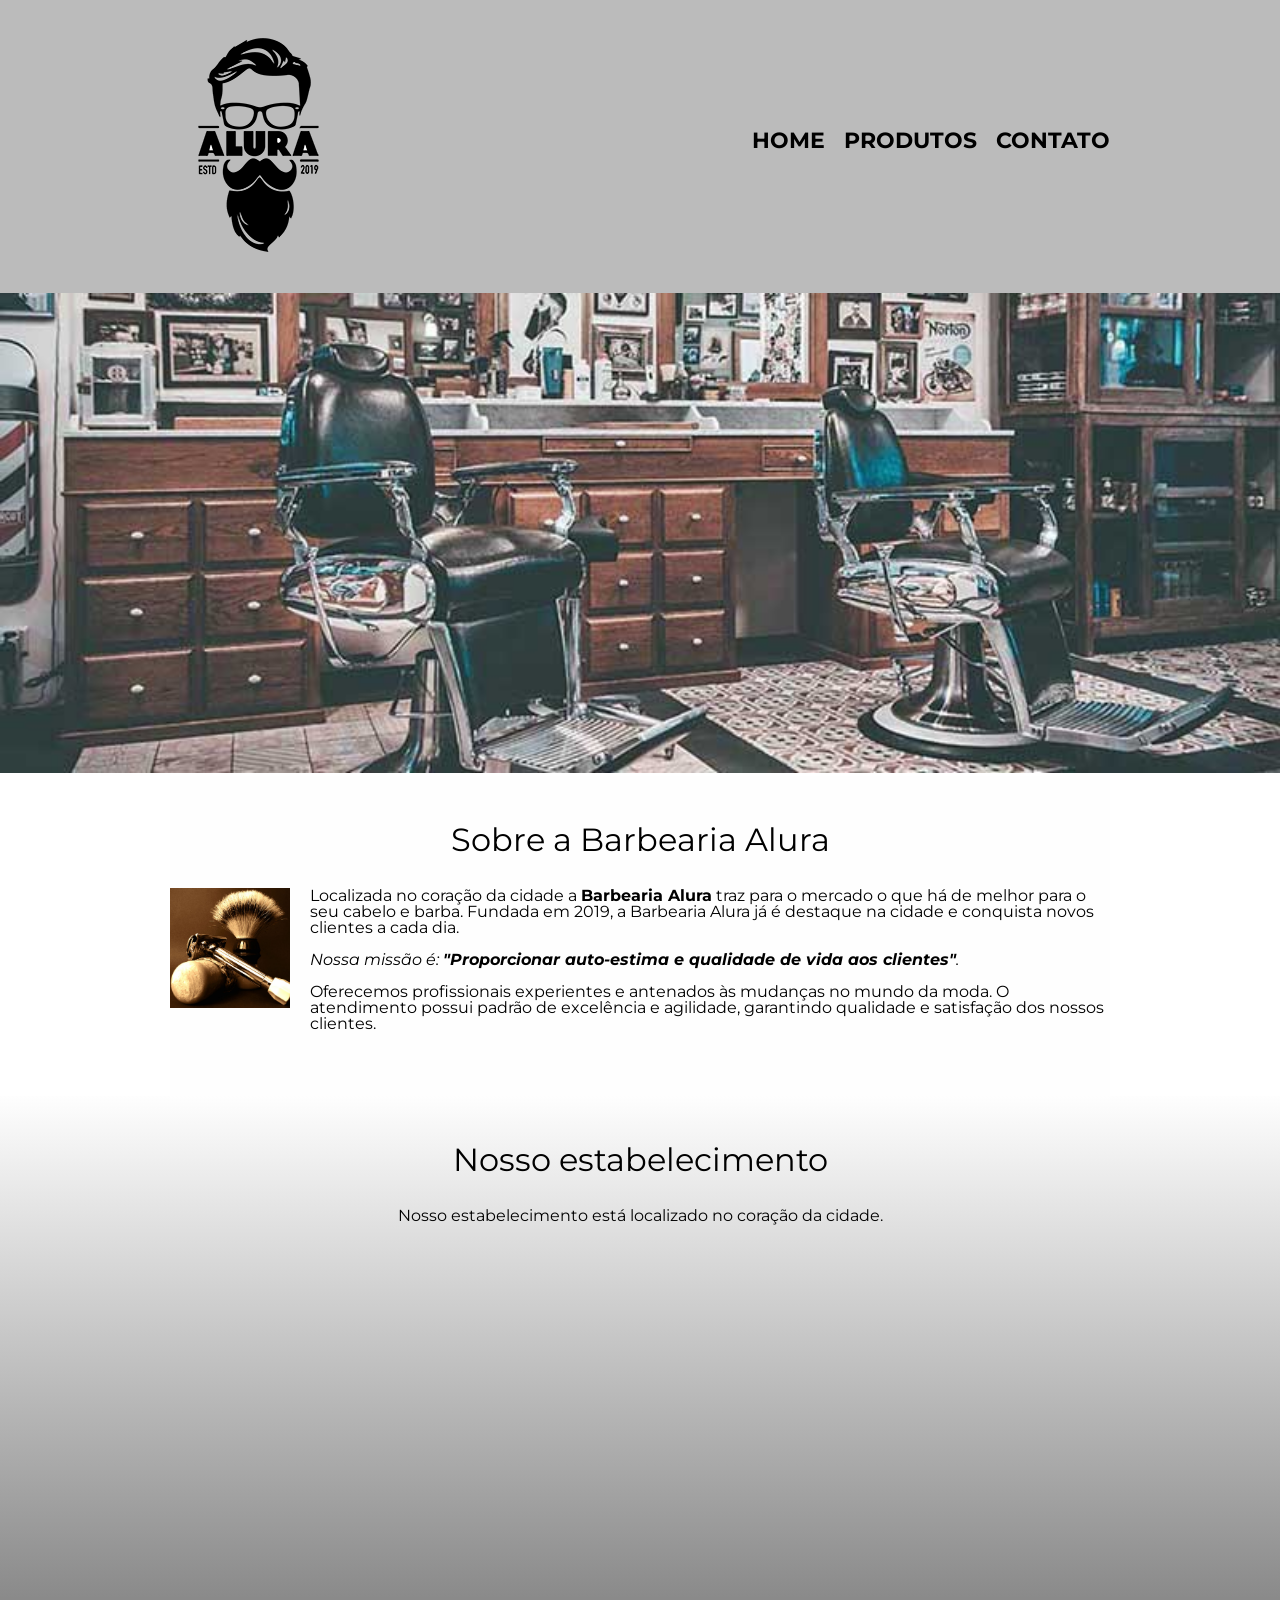
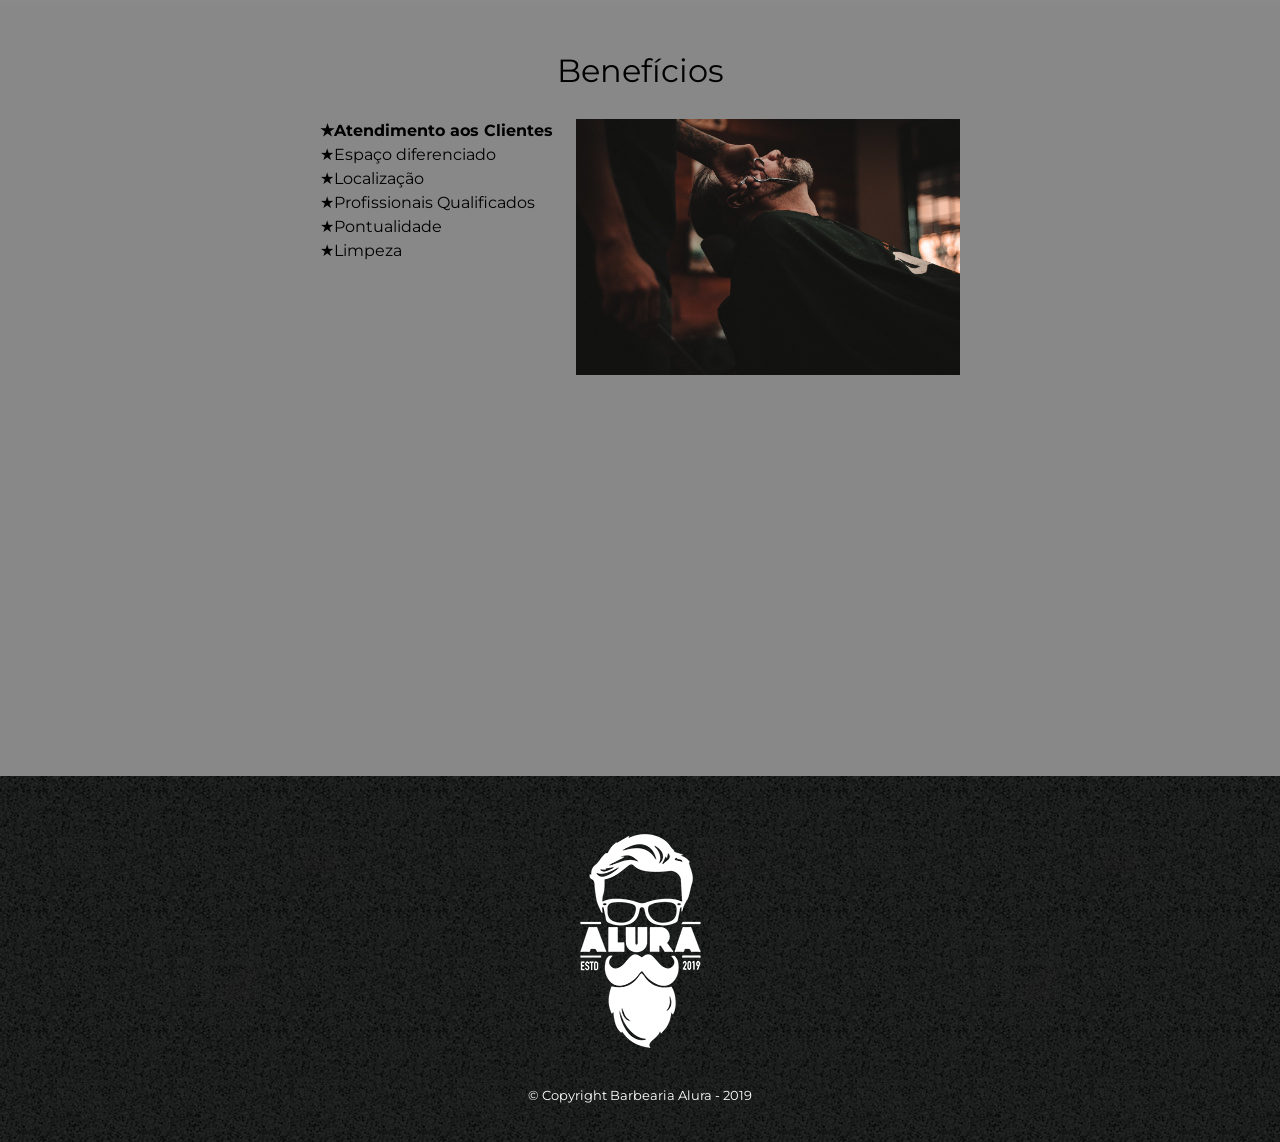
<file: index.html>
<!DOCTYPE html>
<html lang="pt-br">
    <head>
        <meta charset="UTF-8">
        <title>Barbearia Alura</title>
       
        <link rel="stylesheet" href="reset.css">
        <link rel="stylesheet" href="style.css">
        <link href="https://fonts.googleapis.com/css?family=Montserrat&display=swap" rel="stylesheet">
    </head>

    <body>
       <header>
    <div class="caixa">
        <h1><img src="logo.png"></h1>

        <nav>
            <ul>
                <li><a href="index.html">Home</a></li>
                <li><a href="produtos.html">Produtos</a></li>
                <li><a href="contato.html">Contato</a></li>
            </ul>
        </nav>
    </div>
</header>
      <img class="banner" src="banner.jpg">

<main>
         <section class="principal">
    <h2 class="titulo-principal">Sobre a Barbearia Alura</h2>
            <img class="utensilios" src="utensilios.jpg" alt="Utensilios de um barbeiro."> 
                <p>Localizada no coração da cidade a <strong>Barbearia Alura</strong> traz para o mercado o que há de melhor para o seu cabelo e barba. Fundada em 2019, a Barbearia Alura já é destaque na cidade e conquista novos clientes a cada dia.</p>

                <p id="missao"><em>Nossa missão é: <strong>"Proporcionar auto-estima e qualidade de vida aos clientes"</strong>.</em></p>

                <p>Oferecemos profissionais experientes e antenados às mudanças no mundo da moda. O atendimento possui padrão de excelência e agilidade, garantindo qualidade e satisfação dos nossos clientes.</p>
</section>
                   <section class="mapa">
    <h3 class="titulo-principal">Nosso estabelecimento</h3>
    <p>Nosso estabelecimento está localizado no coração da cidade.</p>
<div class="mapa-conteudo">
    <iframe src="https://www.google.com/maps/embed?pb=!1m18!1m12!1m3!1d3656.4483278365396!2d-46.63466568562861!3d-23.588249068469487!2m3!1f0!2f0!3f0!3m2!1i1024!2i768!4f13.1!3m3!1m2!1s0x94ce5a2b2ed7f3a1%3A0xab35da2f5ca62674!2sCaelum!5e0!3m2!1spt-BR!2sbr!4v1568814489656!5m2!1spt-BR!2sbr" width="100%" height="300" frameborder="0" style="border:0;" allowfullscreen=""></iframe>
</div>
</section>     

           <section class="beneficios">
    <h3 class="titulo-principal">Benefícios</h3>
               
               <div class="conteudo-beneficios">
    <ul class="lista-beneficios">
        <li class="itens">Atendimento aos Clientes</li>
        <li class="itens">Espaço diferenciado</li>
        <li class="itens">Localização</li>
        <li class="itens">Profissionais Qualificados</li>
        <li class="itens">Pontualidade</li>
        <li class="itens">Limpeza</li>
    </ul><img src="beneficios.jpg" class="imagem-beneficios">
</div>

                
               
               <div class="video">
    <iframe width="560" height="315" src="https://www.youtube.com/embed/wcVVXUV0YUY" frameborder="0" allow="accelerometer; autoplay; encrypted-media; gyroscope; picture-in-picture" allowfullscreen></iframe>
</div>
</section>
</main>
        
        <footer>
    <img src="logo-branco.png">
    <p class="copyright">&copy; Copyright Barbearia Alura - 2019</p>
</footer>
    </body>
</html>
</file>
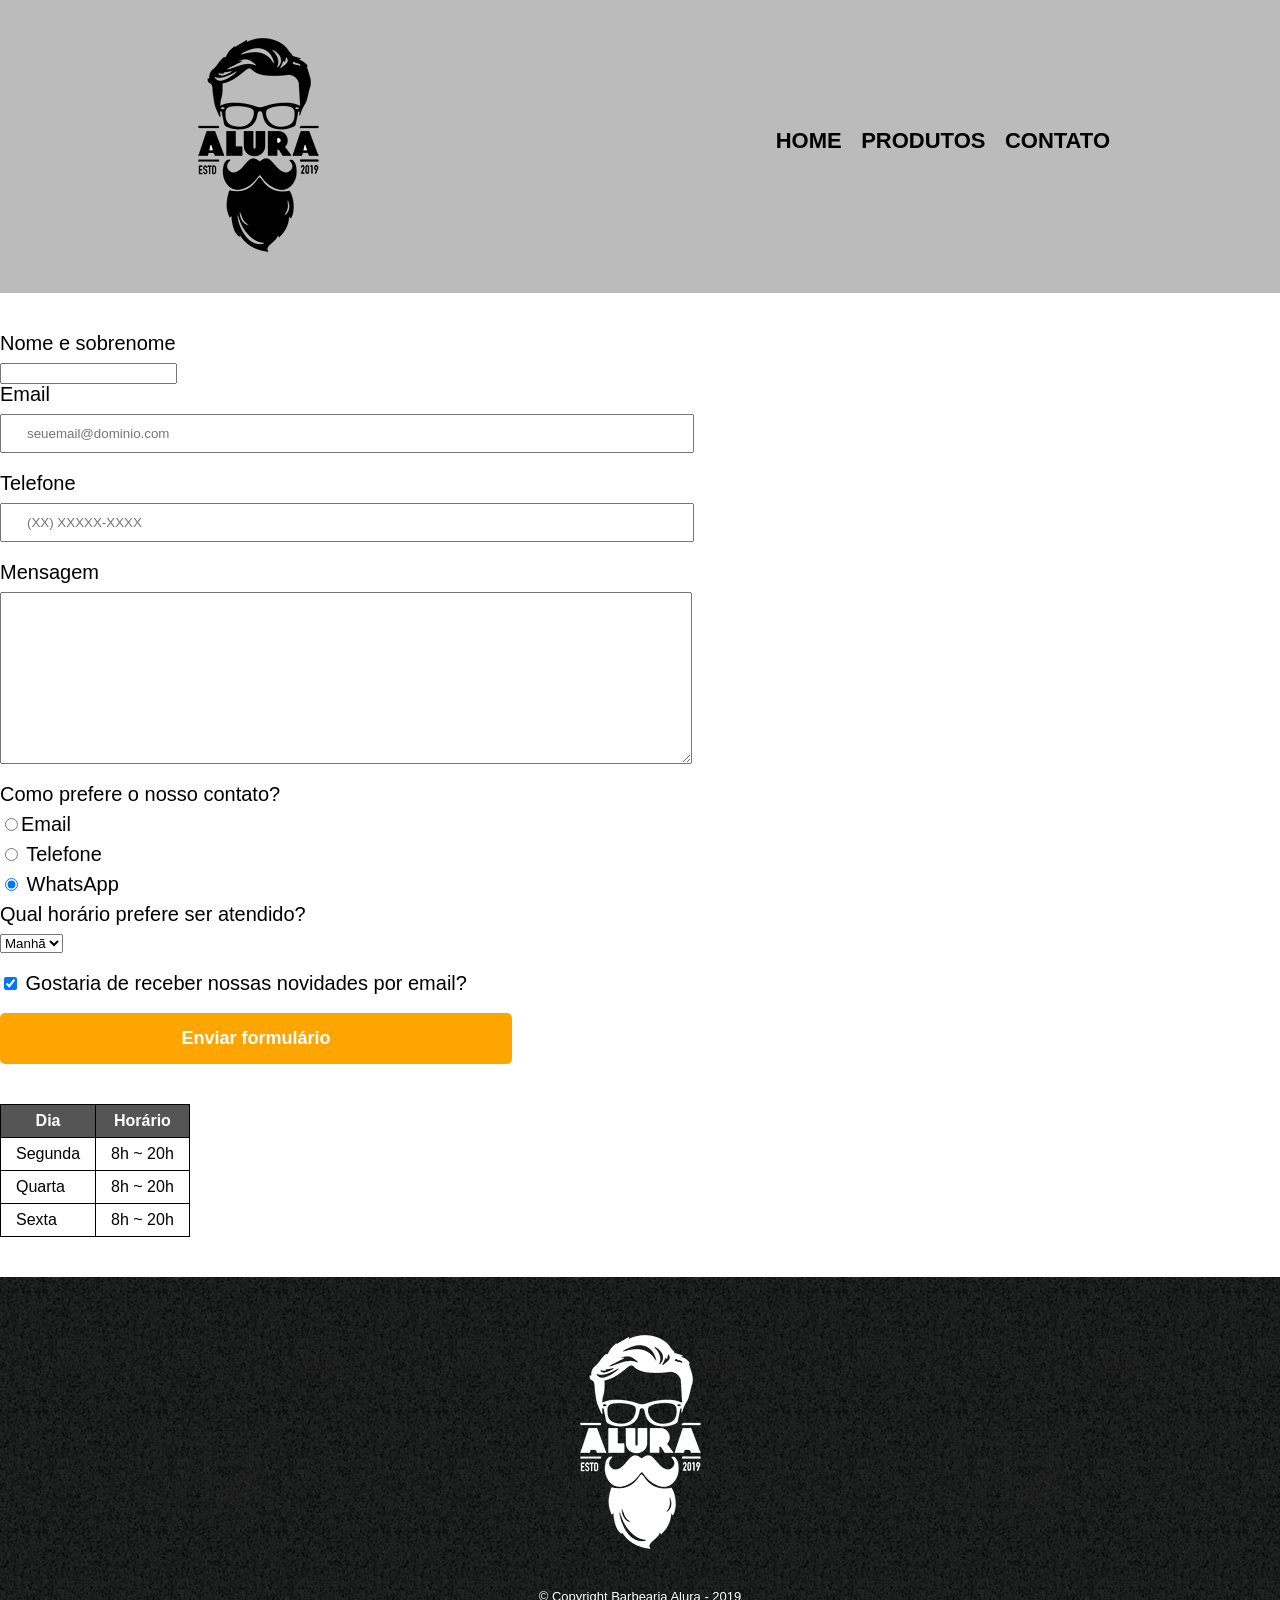
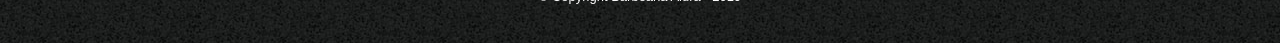
<file: contato.html>
<!DOCTYPE html>
<html>
    <head>
        <meta charset="UTF-8">
        <title>Contato - Barbearia Alura</title>

        <link rel="stylesheet" href="reset.css">
        <link rel="stylesheet" href="style.css">
    </head>
    <body>
        <header>
            <div class="caixa">
                <h1><img src="logo.png" alt="Logo da Barbearia Alura"></h1>

                <nav>
                    <ul>
                        <li><a href="index.html">Home</a></li>
                        <li><a href="produtos.html">Produtos</a></li>
                        <li><a href="contato.html">Contato</a></li>
                    </ul>
                </nav>
            </div>
        </header>
        <main>
    <form>
        <label for="nomesobrenome">Nome e sobrenome</label>
        <input type="text" id="nomesobrenome" classe="input-padrao">

        <label for="email">Email</label>
<input type="email" id="email" class="input-padrao" required placeholder="seuemail@dominio.com">

<label for="telefone">Telefone</label>
<input type="tel" id="telefone" class="input-padrao" required placeholder="(XX) XXXXX-XXXX">
     
        
        <label for="mensagem">Mensagem</label>
<textarea cols="70" rows="10" id="mensagem" class="input-padrao" classe="input-padrao" required></textarea>
        
                               <fieldset>
                            <legend>Como prefere o nosso contato?</legend>
                            <label for="radio-email">
                                <input type="radio" name="contato" value
                                 ="email" id="radio-email">Email</label>

                            <label for="radio-telefone">
                                <input type="radio" name="contato" value
                                  ="telefone" id="radio-telefone"> Telefone</label>

                           <label for="radio-whatsapp">
                    <input type="radio" name="contato" value="whatsapp" id="radio-whatsapp" checked>
                    WhatsApp</label>

                        </fieldset>

                        <fieldset>
                    <legend>Qual horário prefere ser atendido?</legend>
                    <select>
                        <option>Manhã</option>
                        <option>Tarde</option>
                        <option>Noite</option>
                    </select>
                </fieldset>

      <label class="checkbox"><input type="checkbox" checked>
    Gostaria de receber nossas novidades por email?
</label>
        
        <input type="submit" value="Enviar formulário" class="enviar">
    </form>
            
            <table>
                        <thead>
                            <tr>
                                <th>Dia</th>
                                <th>Horário</th>
                            </tr>
                        </thead>
                        <tbody>
                            <tr>
                                <td>Segunda</td>
                                <td>8h ~ 20h</td>
                            </tr>
                            <tr>
                                <td>Quarta</td>
                                <td>8h ~ 20h</td>
                            </tr>
                            <tr>
                                <td>Sexta</td>
                                <td>8h ~ 20h</td>
                            </tr>
                        </tbody>
</table>
</main>
        <footer>
            <img src="logo-branco.png" alt="Logo da Barbearia Alura">
                  
            <p class="copyright">&copy; Copyright Barbearia Alura - 2019</p>
        </footer>
    </body>
        </html>
</file>
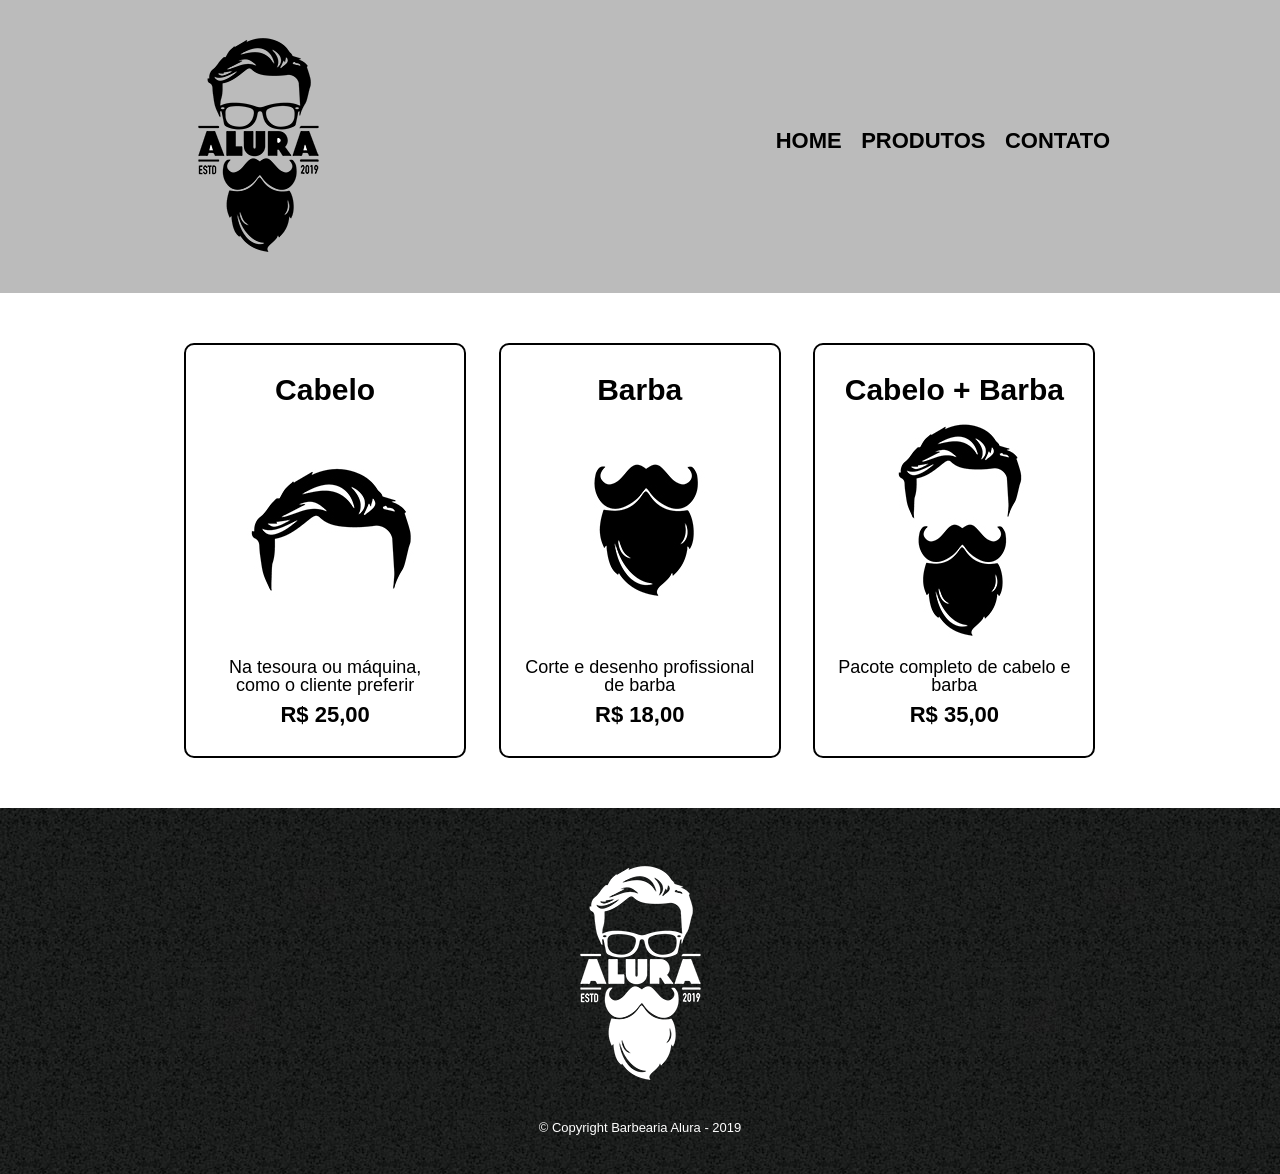
<file: produtos.html>
<!DOCTYPE html>
<html>
    <head>
        <meta charset="UTF-8">
        <title>Produtos - Barbearia Alura</title>
        
        <link rel="stylesheet" href="reset.css">
        <link rel="stylesheet" href="style.css">
    </head>
    <body>
        <header>
            <div class="caixa">
    <h1><img src="logo.png"></h1>

                <nav>
                    <ul>
                        <li><a href="index.html">Home</a></li>
                        <li><a href="produtos.html">Produtos</a></li>
                        <li><a href="contato.html">Contato</a></li>
                    </ul>
                </nav>
            </div>
        </header>
        <main>
    <ul class="produtos">
        <li>
            <h2>Cabelo</h2>
            <img src="cabelo.jpg">
            <p class="produto-descricao">Na tesoura ou máquina, como o cliente preferir</p>
            <p class="produto-preco">R$ 25,00</p>
        </li>
        <li>
            <h2>Barba</h2>
            <img src="barba.jpg">
            <p class="produto-descricao">Corte e desenho profissional de barba</p>
            <p class="produto-preco">R$ 18,00</p>
        </li>
        <li>
            <h2>Cabelo + Barba</h2>
            <img src="cabelo+barba.jpg">
            <p class="produto-descricao">Pacote completo de cabelo e barba</p>
            <p class="produto-preco">R$ 35,00</p>
        </li>
    </ul>
</main>
        <footer>
    <img src="logo-branco.png">
    <p class="copyright">&copy; Copyright Barbearia Alura - 2019</p>
</footer>
    </body>
</html>
</file>
<file: style.css>
body {
    font-family: 'Montserrat', sans-serif;
}


header {
    background: #BBBBBB;
    padding: 20px 0;
}

.caixa {
    position: relative;
    width: 940px;
    margin: 0 auto;
}

nav {
    position: absolute;
    top: 110px;
    right: 0;
}

nav li {
    display: inline;
    margin: 0 0 0 15px;
}

nav a {
    text-transform: uppercase;
    color: #000000;
    font-weight: bold;
    font-size: 22px;
    text-decoration: none;
}
nav a:hover {
    color: #C78C19;
    text-decoration: underline;
}

.produtos {
    width: 940px;
    margin: 0 auto;
    padding: 50px 0;
}

.produtos li {
    display: inline-block;
    text-align: center;
    width: 30%;
    vertical-align: top;
    margin: 0 1.5%;
    padding: 30px 20px;
    box-sizing: border-box;
    border: 2px solid #000000;
    border-radius: 10px;
}
.produtos li:hover {
    border-color: #C78C19;
}

.produtos li:active {
    border-color: #088C19;    
}
.produtos li:hover h2 {
    font-size: 34px;
}

.produtos h2 {
    font-size: 30px;
    font-weight: bold;
}

.produto-descricao {
    font-size: 18px;
}

.produto-preco {
    font-size: 22px;
    font-weight: bold;
    margin-top: 10px;
}
footer {
    text-align: center;
    background: url("bg.jpg");
    padding: 40px 0;
}

.copyright {
    color: #FFFFFF;
    font-size: 13px;
    margin: 20px 0 0;
}
main {
   
}

form {
    margin: 40px 0;
}

form label, form legend {
    display:block;
    font-size: 20px;
    margin: 0 0 10px;
}

.input-padrao {
    display: block;
    margin: 0 0 20px;
   padding: 10px 25px;
    width: 50%;
}

.checkbox {
    margin: 20px 0;
}

.enviar {
    width:40%;
    padding: 15px 0;
    background: orange;
    color: white;
    font-weight: bold;
    font-size: 18px;
    border: none;
    border-radius: 5px;
    transition: 1s all;
    cursor: pointer;
}

.enviar:hover {
    background: darkorange;
    transform: scale(1.2);
}

table {
    margin: 20px 0 40px;
}

thead {
    background: #555555;
    color: white;
    font-weight: bold;
}

td, th {
    border: 1px solid #000000;
    padding: 8px 15px;
}


/* css da página inicial */
.banner {
    width:100%;
}

.titulo-principal {
    text-align: center;
    font-size: 2em;
    margin: 0 0 1em;
    clear: left;
}

.itens:before {
    content: "★";
}

.principal {
    padding: 3em 0;
    background: #FEFEFE;
    width: 940px;
    margin: 0 auto;
}


.principal p {
    margin: 0 0 1em;
}

.principal strong {
    font-weight: bold;
}

.principal em {
    font-style: italic;
}

.utensilios {
    width: 120px;
    float: left;
    margin: 0 20px 20px 0;
}

.beneficios {
    padding: 3em 0;
    background: #888888;
}

.conteudo-beneficios {
    width: 640px;
    margin: 0 auto;
}

.lista-beneficios {
    width: 40%;
    display: inline-block;
    vertical-align: top;
}

.itens {
    line-height: 1.5;
}

.itens:first-child {
    font-weight: bold;
}

.imagem-beneficios {
    width: 60%;
   
}

.mapa {
    padding: 3em 0;
    background: linear-gradient(#FEFEFE, #888888);
}

.mapa-conteudo {
    width: 940px;
    margin: 0 auto;
}

.mapa p {
    margin: 0 0 2em;
    text-align: center;
}

.video {
    width: 560px;
    margin: 1em auto;
}
</file>
